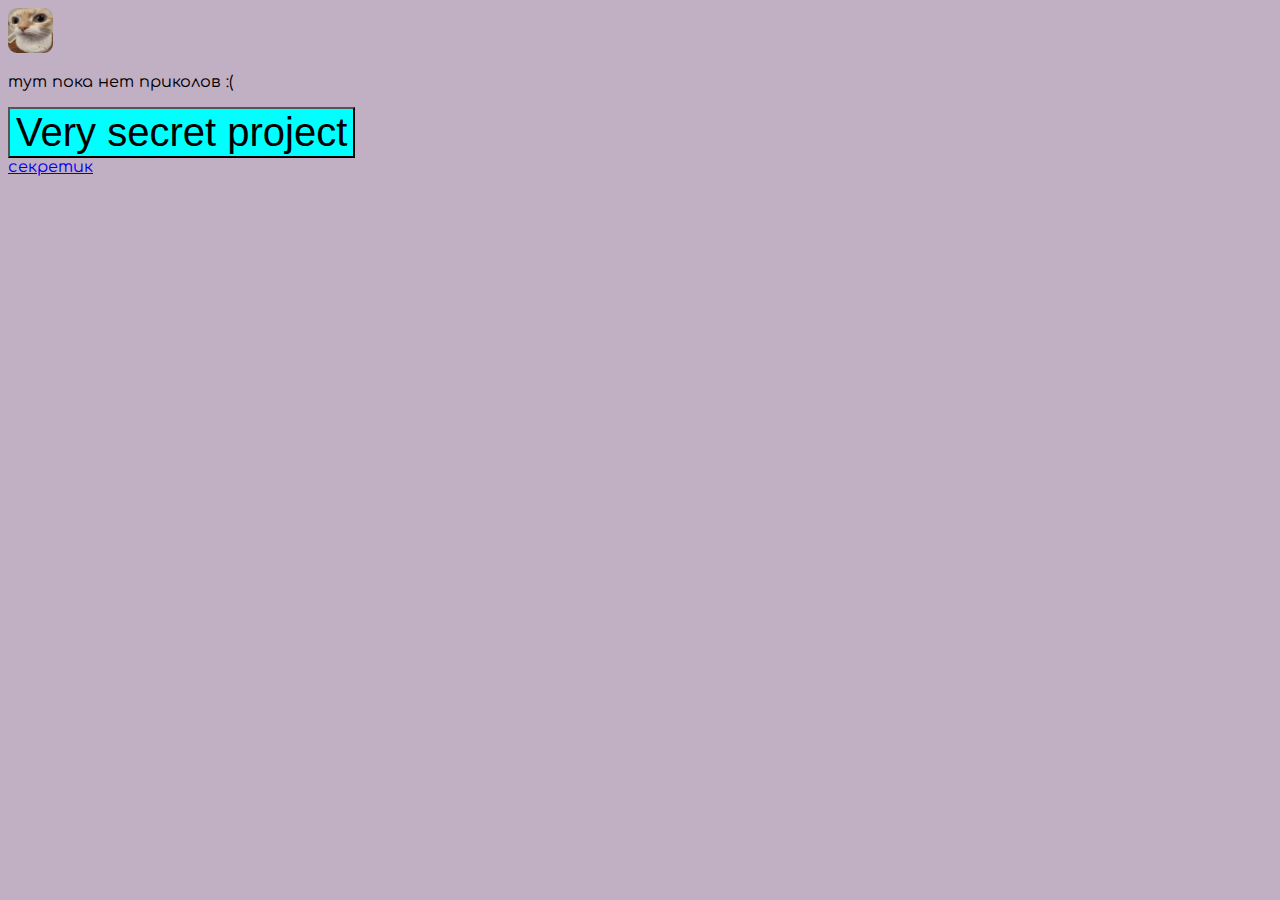
<file: index.html>
<!DOCTYPE html>
<html lang="en">
<head>
    <meta charset="UTF-8">
    <meta name="viewport" content="width=device-width, initial-scale=1.0, user-scalable=no">
    <title>Главная страница</title>
    <link rel="stylesheet" href="style.css">
    <link rel="icon" href="/favicon.webp" sizes="128x128"> 
</head>
<body>

    <header>
        <img src="/favicon.webp" alt="Логотип" class="logo">
    </header>
    <main>

    <p>тут пока нет приколов :(</p>
    <button class="default_button">Very secret project</button>

    </main>
    <footer>
        <a href="/hmm">секретик</a>
    </footer>
</body>
</html>
</file>
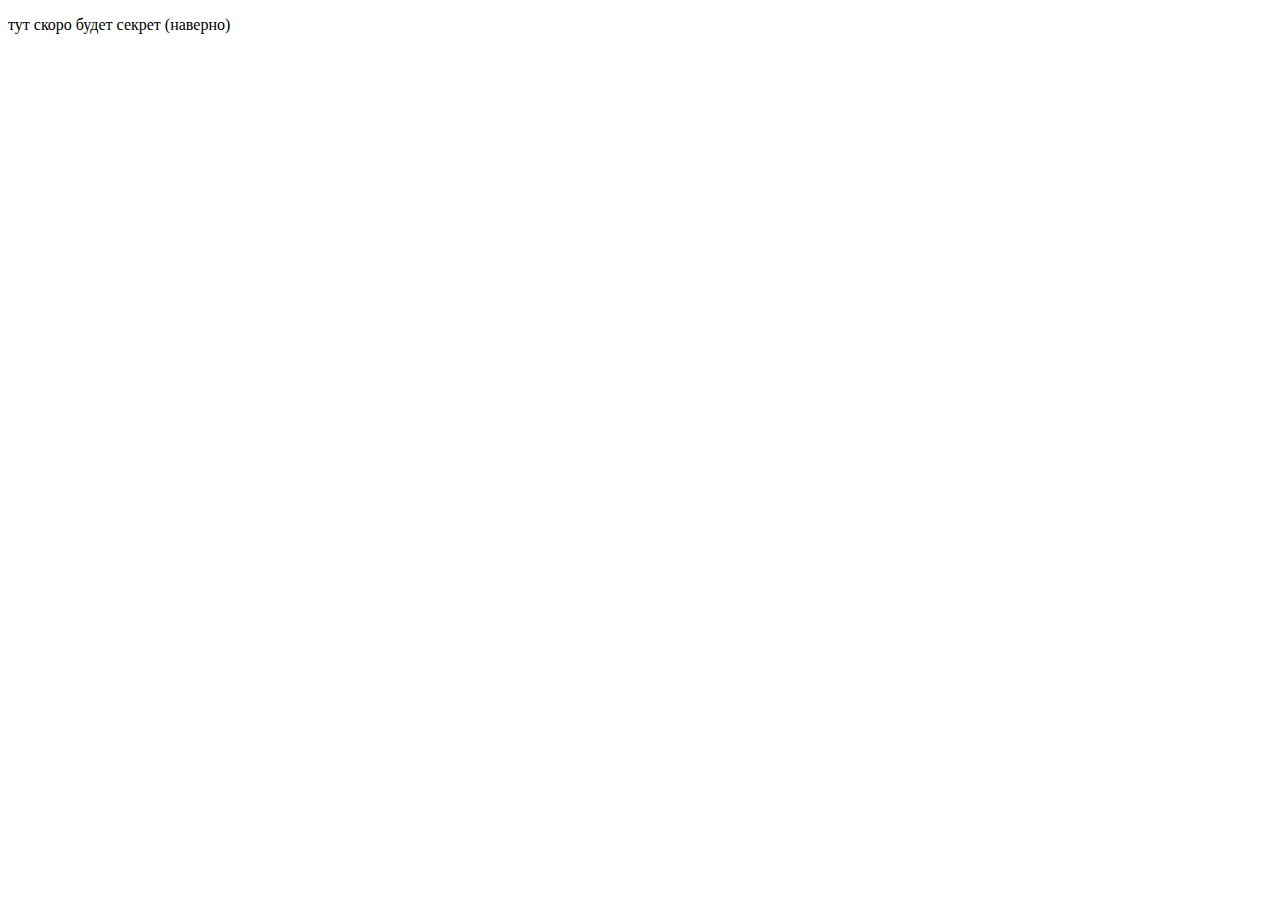
<file: hmm/index.html>
<!DOCTYPE html>
<html lang="en">
<head>
    <meta charset="UTF-8">
    <meta name="viewport" content="width=device-width, initial-scale=1.0">
    <title>Секрет</title>
</head>
<body>
    <p>тут скоро будет секрет (наверно)</p>
</body>
</html>
</file>
<file: style.css>
@import url('https://fonts.googleapis.com/css2?family=Comfortaa:wght@300..700&display=swap');

:root {
    background-color: #c1afc4;
    font-family: "Comfortaa", sans-serif;
}

.logo {
    width: 45px;
    border-radius: 20%;
}

.default_button {
    background-color: aqua;
    font-size: 250%;
}
</file>
